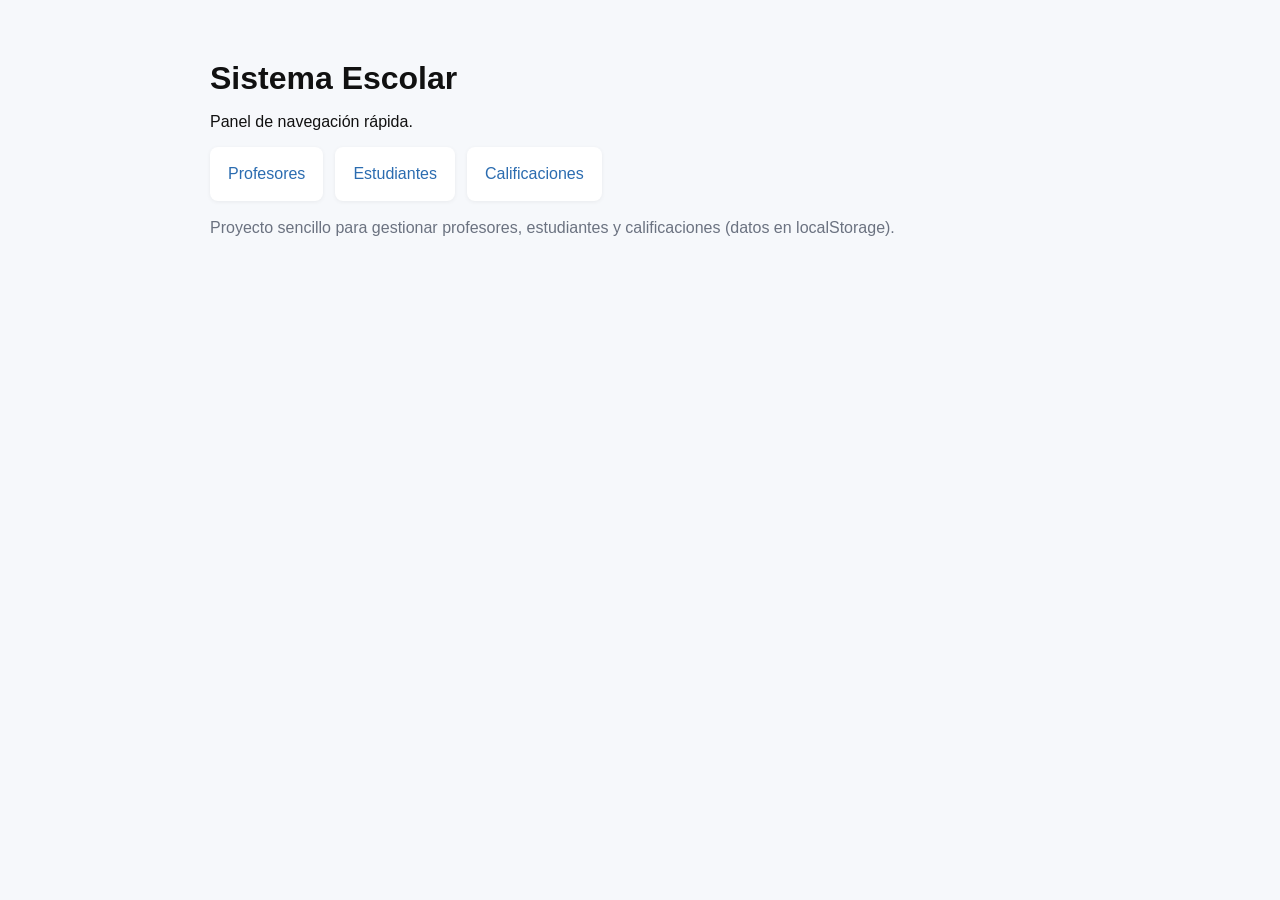
<file: index.html>
<!doctype html>
<html lang="es">
<head>
  <meta charset="utf-8" />
  <meta name="viewport" content="width=device-width,initial-scale=1" />
  <title>Sistema Escolar - Inicio</title>
  <link rel="stylesheet" href="style.css">
</head>
<body>
  <main class="container">
    <h1>Sistema Escolar</h1>
    <p>Panel de navegación rápida.</p>
    <nav class="grid">
      <a class="card" href="profesores.html">Profesores</a>
      <a class="card" href="estudiantes.html">Estudiantes</a>
      <a class="card" href="calificaciones.html">Calificaciones</a>
    </nav>
    <section class="about">
      <p>Proyecto sencillo para gestionar profesores, estudiantes y calificaciones (datos en localStorage).</p>
    </section>
  </main>
  <script src="app.js"></script>
</body>
</html>
</file>
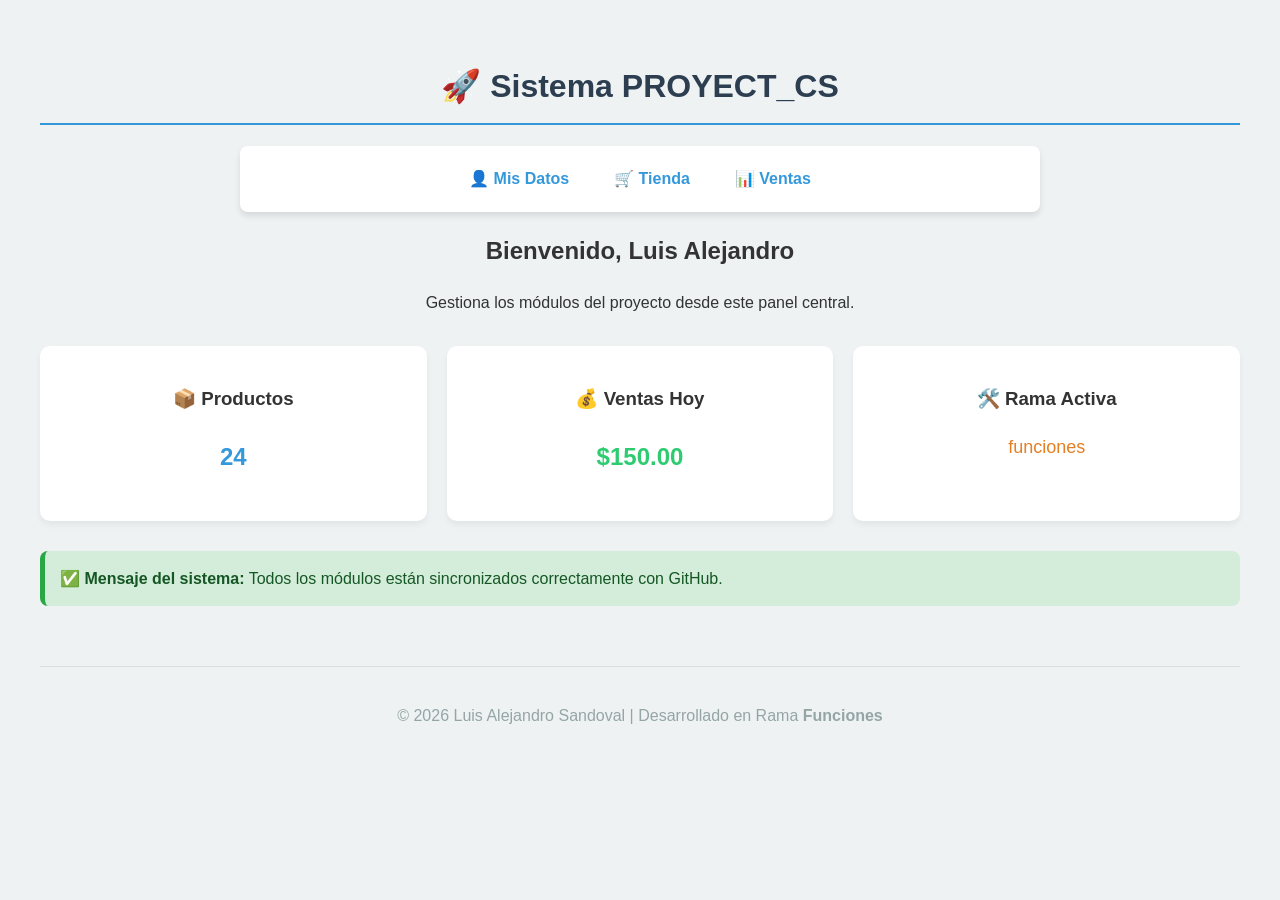
<file: bases.html>
<!DOCTYPE html>
<html lang="es">
<head>
  <meta charset="UTF-8">
  <meta name="viewport" content="width=device-width, initial-scale=1.0">
  <title>Dashboard | PROYECT_CS</title>
  <link rel="stylesheet" href="estilo.css">
  <style>
    /* Estilos rápidos para mejorar la navegación */
    nav ul li a {
      text-decoration: none;
      color: #3498db;
      font-weight: bold;
      padding: 8px 15px;
      border-radius: 5px;
      transition: background 0.3s;
    }
    nav ul li a:hover {
      background: #3498db;
      color: white;
    }
    .grid-resumen {
      display: grid;
      grid-template-columns: repeat(auto-fit, minmax(200px, 1fr));
      gap: 20px;
      margin-top: 30px;
    }
    .card-stat {
      background: white;
      padding: 20px;
      border-radius: 10px;
      text-align: center;
      box-shadow: 0 4px 6px rgba(0,0,0,0.05);
    }
  </style>
</head>
<body>

  <header>
    <h1>🚀 Sistema PROYECT_CS</h1>
    <nav>
      <ul style="display: flex; gap: 15px; list-style: none; justify-content: center; padding: 20px 0;">
        <li><a href="datos.html">👤 Mis Datos</a></li>
        <li><a href="tienda.html">🛒 Tienda</a></li>
        <li><a href="ventas.html">📊 Ventas</a></li>
      </ul>
    </nav>
  </header>

  <main>
    <section class="contenedor-principal">
      <div style="text-align: center; margin-bottom: 30px;">
        <h2>Bienvenido, Luis Alejandro</h2>
        <p>Gestiona los módulos del proyecto desde este panel central.</p>
      </div>
      
      <div class="grid-resumen">
        <div class="card-stat">
          <h3>📦 Productos</h3>
          <p style="font-size: 24px; font-weight: bold; color: #3498db;">24</p>
        </div>
        <div class="card-stat">
          <h3>💰 Ventas Hoy</h3>
          <p style="font-size: 24px; font-weight: bold; color: #2ecc71;">$150.00</p>
        </div>
        <div class="card-stat">
          <h3>🛠️ Rama Activa</h3>
          <p style="font-size: 18px; color: #e67e22;">funciones</p>
        </div>
      </div>

      <div class="tarjeta-informativa" style="margin-top: 30px; background: #d4edda; padding: 15px; border-radius: 8px; border-left: 5px solid #28a745; color: #155724;">
        <strong>✅ Mensaje del sistema:</strong> Todos los módulos están sincronizados correctamente con GitHub.
      </div>
    </section>
  </main>

  <footer style="text-align: center; margin-top: 60px; padding: 20px; border-top: 1px solid #ddd; color: #95a5a6;">
    <p>&copy; 2026 Luis Alejandro Sandoval | Desarrollado en Rama <strong>Funciones</strong></p>
  </footer>

</body>
</html>
</file>
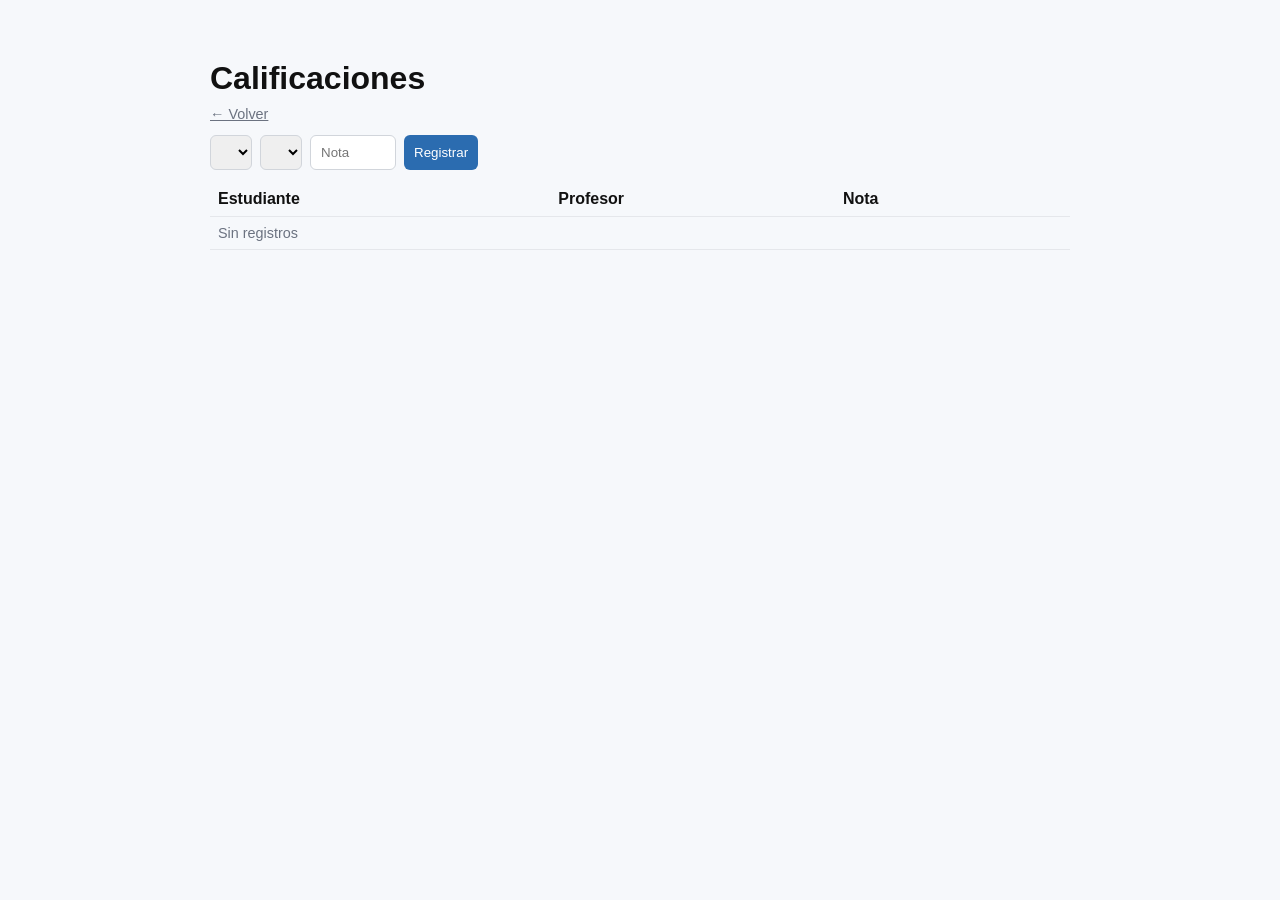
<file: calificaciones.html>
<!doctype html>
<html lang="es">
<head>
  <meta charset="utf-8" />
  <meta name="viewport" content="width=device-width,initial-scale=1" />
  <title>Calificaciones</title>
  <link rel="stylesheet" href="style.css">
</head>
<body>
  <main class="container">
    <h1>Calificaciones</h1>
    <a href="index.html" class="small">← Volver</a>
    <form onsubmit="event.preventDefault();SchoolApp.addCalificacion(Number(this.selEstudiante.value),Number(this.selProfesor.value),this.nota.value);this.reset();">
      <select id="selEstudiante" name="selEstudiante" required></select>
      <select id="selProfesor" name="selProfesor" required></select>
      <input name="nota" type="number" min="0" max="100" step="0.1" placeholder="Nota" required>
      <button class="btn" type="submit">Registrar</button>
    </form>
    <table>
      <thead><tr><th>Estudiante</th><th>Profesor</th><th>Nota</th><th></th></tr></thead>
      <tbody id="calificacionesList"></tbody>
    </table>
  </main>
  <script src="app.js"></script>
</body>
</html>
</file>
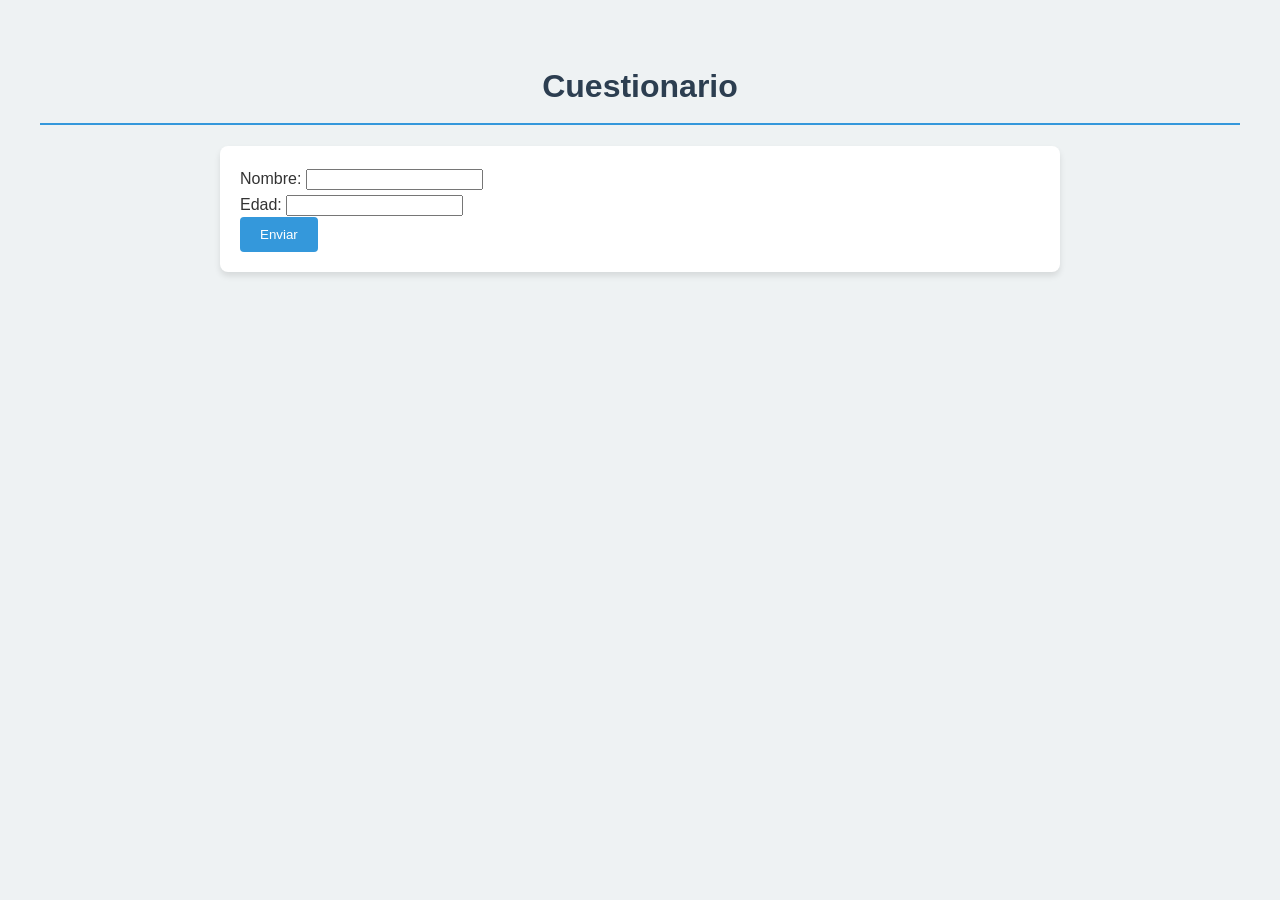
<file: cuestion.html>
<!DOCTYPE html>
<html lang="es">
<head>
  <meta charset="UTF-8">
  <title>Cuestionario</title>
  <link rel="stylesheet" href="estilo.css">
</head>
<body>
  <h1>Cuestionario</h1>
  <form>
    <label>Nombre: <input type="text" name="nombre"></label><br>
    <label>Edad: <input type="number" name="edad"></label><br>
    <button type="submit">Enviar</button>
  </form>
</body>
</html>
</file>
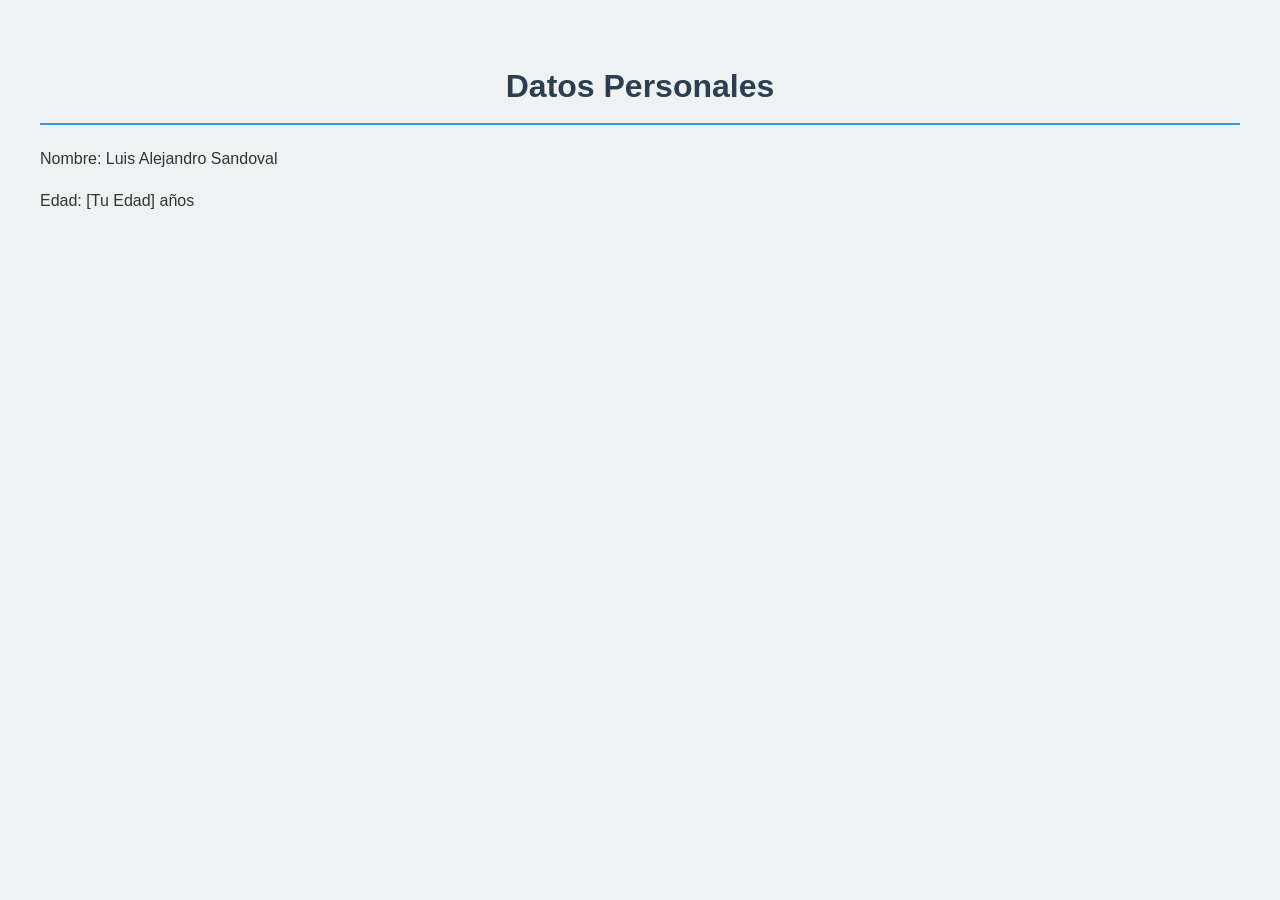
<file: datos.html>
<!DOCTYPE html>
<html lang="es">
<head>
  <meta charset="UTF-8">
  <meta name="viewport" content="width=device-width, initial-scale=1.0">
  <title>Datos Personales</title>
  <link rel="stylesheet" href="estilo.css">
</head>
<body>
  <h1>Datos Personales</h1>
  <p>Nombre: Luis Alejandro Sandoval</p>
  <p>Edad: [Tu Edad] años</p> 
</body>
</html>
</file>
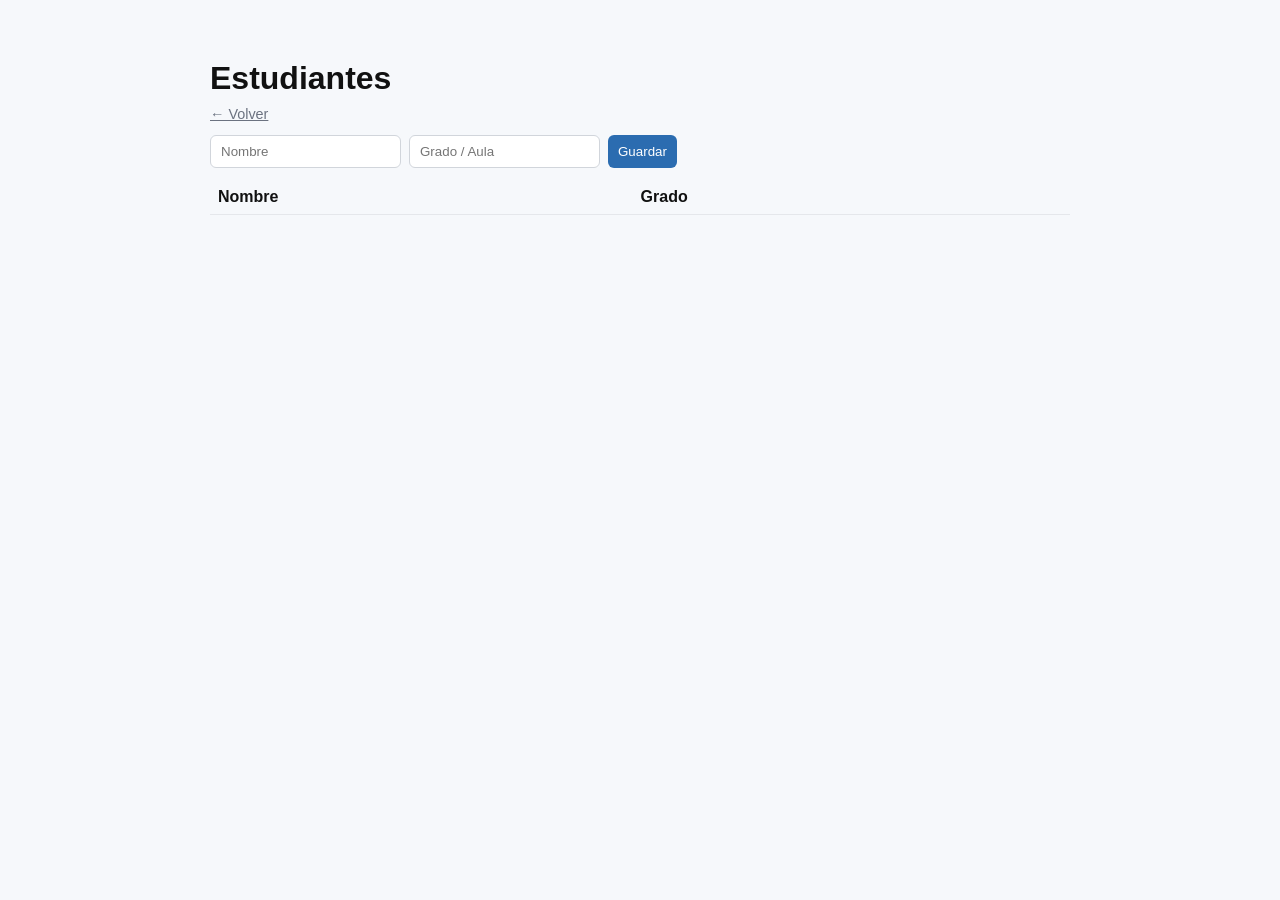
<file: estudiantes.html>
<!doctype html>
<html lang="es">
<head>
  <meta charset="utf-8" />
  <meta name="viewport" content="width=device-width,initial-scale=1" />
  <title>Estudiantes</title>
  <link rel="stylesheet" href="style.css">
</head>
<body>
  <main class="container">
    <h1>Estudiantes</h1>
    <a href="index.html" class="small">← Volver</a>
    <form onsubmit="event.preventDefault();SchoolApp.saveEstudiante(this.estId.value,this.nombre.value,this.grado.value);this.reset();SchoolApp.populateSelects();">
      <input type="hidden" id="estId" name="estId" value="">
      <input name="nombre" placeholder="Nombre" required>
      <input name="grado" placeholder="Grado / Aula" required>
      <button class="btn" type="submit">Guardar</button>
    </form>
    <table>
      <thead><tr><th>Nombre</th><th>Grado</th><th></th></tr></thead>
      <tbody id="estudiantesList"></tbody>
    </table>
  </main>
  <script src="app.js"></script>
</body>
</html>
</file>
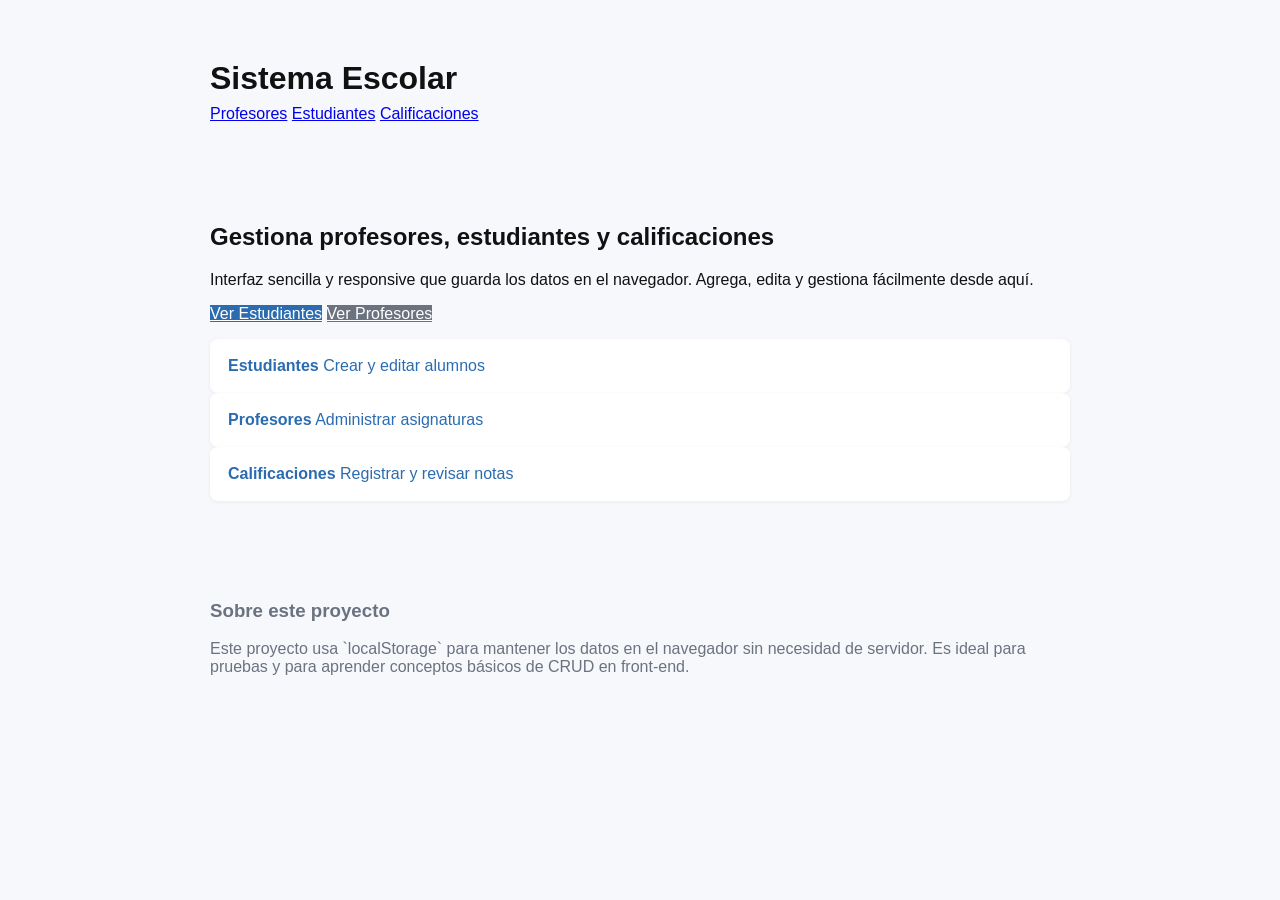
<file: inicio.html>
<!doctype html>
<html lang="es">
<head>
  <meta charset="utf-8" />
  <meta name="viewport" content="width=device-width,initial-scale=1" />
  <title>Sistema Escolar - Inicio</title>
  <link rel="stylesheet" href="style.css">
</head>
<body>
  <header class="site-header">
    <div class="container header-inner">
      <h1 class="logo">Sistema Escolar</h1>
      <nav class="nav">
        <a href="profesores.html">Profesores</a>
        <a href="estudiantes.html">Estudiantes</a>
        <a href="calificaciones.html">Calificaciones</a>
      </nav>
    </div>
  </header>

  <main>
    <section class="hero">
      <div class="container hero-inner">
        <div class="hero-text">
          <h2>Gestiona profesores, estudiantes y calificaciones</h2>
          <p class="lead">Interfaz sencilla y responsive que guarda los datos en el navegador. Agrega, edita y gestiona fácilmente desde aquí.</p>
          <p class="cta-row">
            <a class="btn" href="estudiantes.html">Ver Estudiantes</a>
            <a class="btn secondary" href="profesores.html">Ver Profesores</a>
          </p>
        </div>
        <div class="hero-cards">
          <a class="card large" href="estudiantes.html">
            <strong>Estudiantes</strong>
            <span>Crear y editar alumnos</span>
          </a>
          <a class="card large" href="profesores.html">
            <strong>Profesores</strong>
            <span>Administrar asignaturas</span>
          </a>
          <a class="card large" href="calificaciones.html">
            <strong>Calificaciones</strong>
            <span>Registrar y revisar notas</span>
          </a>
        </div>
      </div>
    </section>

    <section class="container about">
      <h3>Sobre este proyecto</h3>
      <p>Este proyecto usa `localStorage` para mantener los datos en el navegador sin necesidad de servidor. Es ideal para pruebas y para aprender conceptos básicos de CRUD en front-end.</p>
    </section>
  </main>
  <script src="app.js"></script>
</body>
</html>
</file>
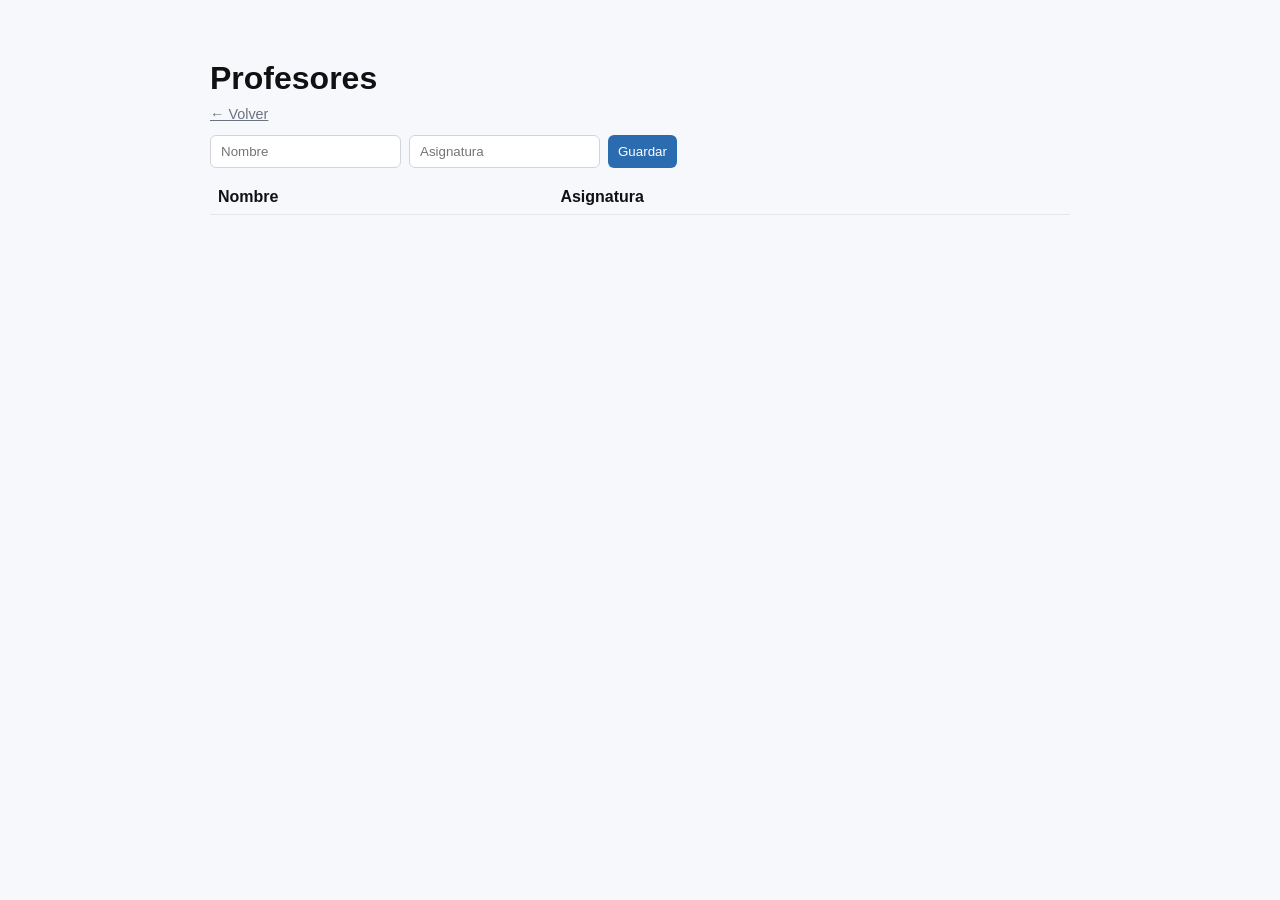
<file: profesores.html>
<!doctype html>
<html lang="es">
<head>
  <meta charset="utf-8" />
  <meta name="viewport" content="width=device-width,initial-scale=1" />
  <title>Profesores</title>
  <link rel="stylesheet" href="style.css">
</head>
<body>
  <main class="container">
    <h1>Profesores</h1>
    <a href="index.html" class="small">← Volver</a>
    <form onsubmit="event.preventDefault();SchoolApp.saveProfesor(this.profId.value,this.nombre.value,this.asignatura.value);this.reset();SchoolApp.populateSelects();">
      <input type="hidden" id="profId" name="profId" value="">
      <input name="nombre" placeholder="Nombre" required>
      <input name="asignatura" placeholder="Asignatura" required>
      <button class="btn" type="submit">Guardar</button>
    </form>
    <table>
      <thead><tr><th>Nombre</th><th>Asignatura</th><th></th></tr></thead>
      <tbody id="profesoresList"></tbody>
    </table>
  </main>
  <script src="app.js"></script>
</body>
</html>
</file>
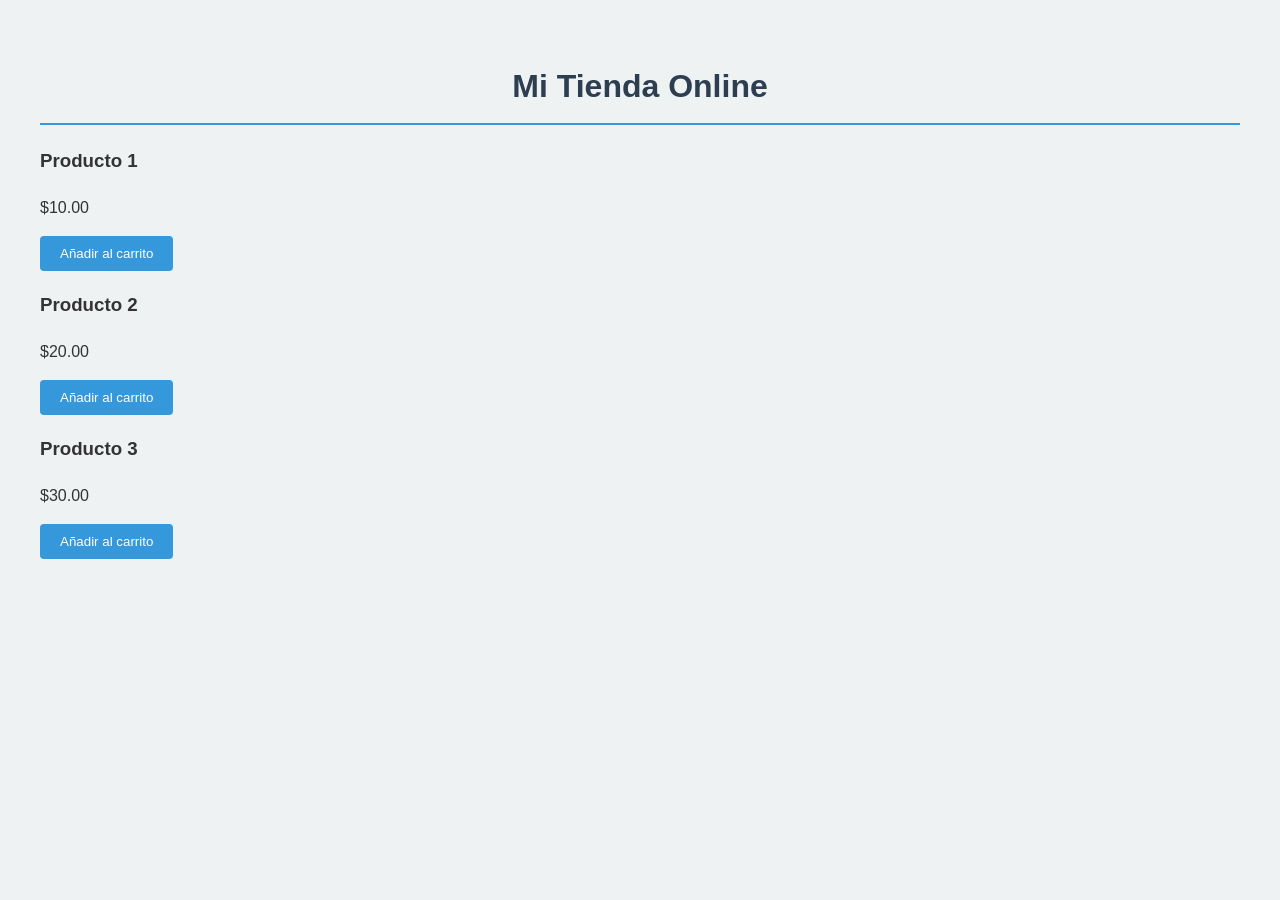
<file: tienda.html>
<!DOCTYPE html>
<html lang="es">
<head>
  <meta charset="UTF-8">
  <meta name="viewport" content="width=device-width, initial-scale=1.0">
  <title>Tienda Online | Luis Sandoval</title>
  <link rel="stylesheet" href="estilo.css">
</head>
<body>

  <header>
    <h1>Mi Tienda Online</h1>
  </header>

  <main class="contenedor-productos">
    <div class="producto">
      <h3>Producto 1</h3>
      <p class="precio">$10.00</p>
      <button>Añadir al carrito</button>
    </div>

    <div class="producto">
      <h3>Producto 2</h3>
      <p class="precio">$20.00</p>
      <button>Añadir al carrito</button>
    </div>

    <div class="producto">
      <h3>Producto 3</h3>
      <p class="precio">$30.00</p>
      <button>Añadir al carrito</button>
    </div>
  </main>

</body>
</html>
</file>
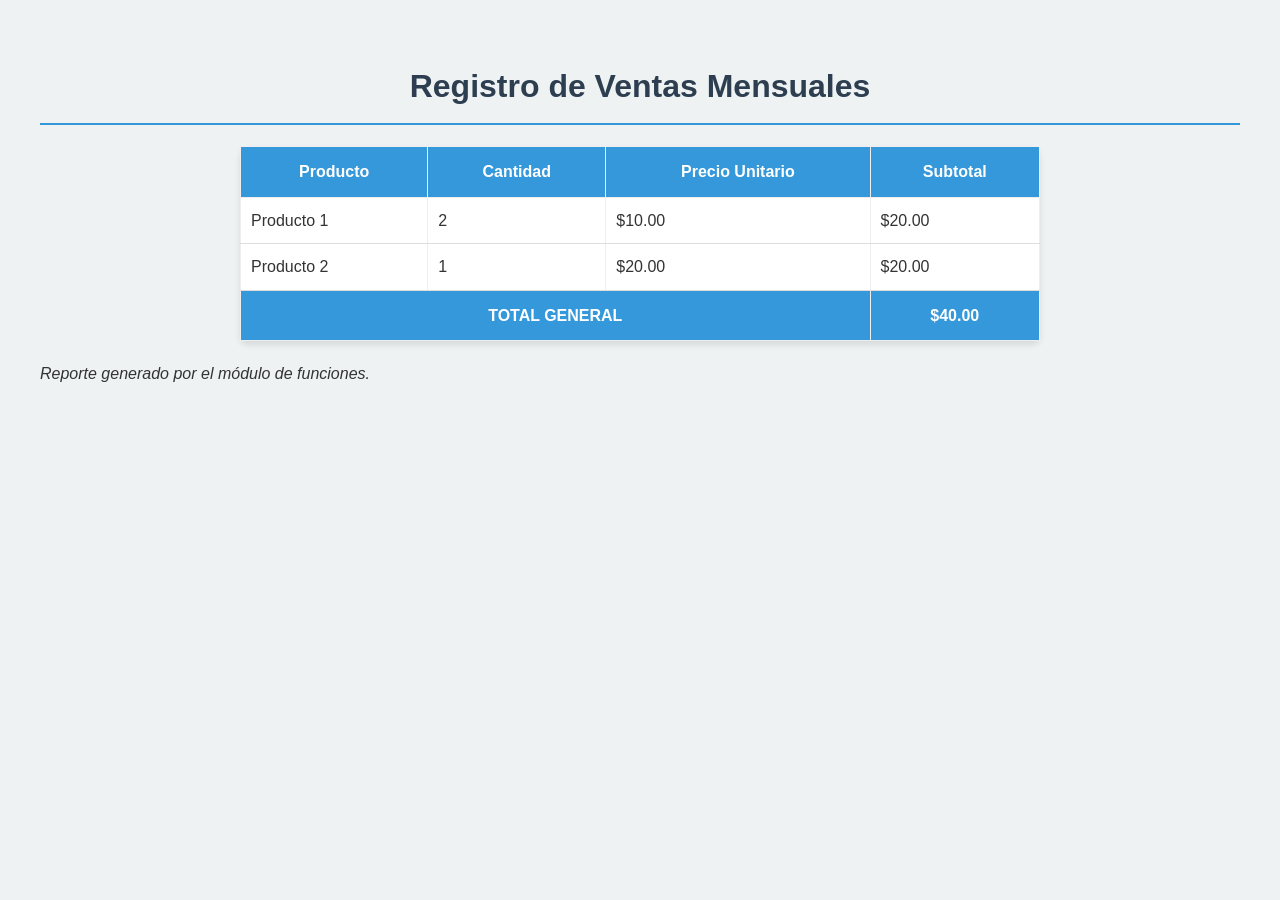
<file: ventas.html>
<!DOCTYPE html>
<html lang="es">
<head>
  <meta charset="UTF-8">
  <meta name="viewport" content="width=device-width, initial-scale=1.0">
  <title>Registro de Ventas | Sistema PROYECT_CS</title>
  <link rel="stylesheet" href="estilo.css">
</head>
<body>

  <h1>Registro de Ventas Mensuales</h1>

  <table border="1">
    <thead>
      <tr>
        <th>Producto</th>
        <th>Cantidad</th>
        <th>Precio Unitario</th>
        <th>Subtotal</th>
      </tr>
    </thead>
    <tbody>
      <tr>
        <td>Producto 1</td>
        <td>2</td>
        <td>$10.00</td>
        <td>$20.00</td>
      </tr>
      <tr>
        <td>Producto 2</td>
        <td>1</td>
        <td>$20.00</td>
        <td>$20.00</td>
      </tr>
    </tbody>
    <tfoot>
      <tr>
        <th colspan="3">TOTAL GENERAL</th>
        <th>$40.00</th>
      </tr>
    </tfoot>
  </table>

  <p><em>Reporte generado por el módulo de funciones.</em></p>

</body>
</html>
</file>
<file: style.css>
:root{--bg:#f6f8fb;--card:#fff;--primary:#2b6cb0;--muted:#6b7280}
*{box-sizing:border-box;font-family:Segoe UI,Roboto,Arial,Helvetica,sans-serif}
body{margin:0;background:var(--bg);color:#111}
.container{max-width:900px;margin:40px auto;padding:20px}
h1{margin:0 0 8px}
.grid{display:flex;gap:12px}
.card{display:block;padding:18px;background:var(--card);border-radius:8px;text-decoration:none;color:var(--primary);box-shadow:0 1px 4px rgba(2,6,23,0.06)}
.about{margin-top:18px;color:var(--muted)}
form{margin:12px 0;display:flex;gap:8px;flex-wrap:wrap}
input,select,button{padding:8px 10px;border-radius:6px;border:1px solid #d1d5db}
table{width:100%;border-collapse:collapse;margin-top:8px}
th,td{padding:8px;border-bottom:1px solid #e5e7eb;text-align:left}
.actions{display:flex;gap:6px}
.small{font-size:0.9rem;color:var(--muted)}
.btn{background:var(--primary);color:#fff;border:none;cursor:pointer}
.btn.secondary{background:#6b7280}
</file>
<file: estilo.css>
/* Configuración General */
body {
  font-family: 'Segoe UI', Tahoma, Geneva, Verdana, sans-serif;
  background-color: #eef2f3;
  color: #333;
  margin: 0;
  padding: 40px;
  line-height: 1.6;
}

h1 {
  color: #2c3e50;
  border-bottom: 2px solid #3498db;
  padding-bottom: 10px;
  text-align: center;
}

/* Contenedores (Form, Table, Listas) */
form, table, ul {
  background: #ffffff;
  padding: 20px;
  border: none;
  border-radius: 8px;
  box-shadow: 0 4px 6px rgba(0, 0, 0, 0.1);
  margin-bottom: 20px;
  width: 100%;
  max-width: 800px;
  margin-left: auto;
  margin-right: auto;
}

/* Estilo para la Tabla */
table {
  border-collapse: collapse;
}

th {
  background-color: #3498db;
  color: white;
  padding: 12px;
}

td {
  padding: 10px;
  border-bottom: 1px solid #ddd;
}

/* Botones con Efecto */
button {
  background: #3498db;
  color: #fff;
  padding: 10px 20px;
  border: none;
  border-radius: 4px;
  cursor: pointer;
  transition: background 0.3s ease;
}

button:hover {
  background: #2980b9;
}
</file>
